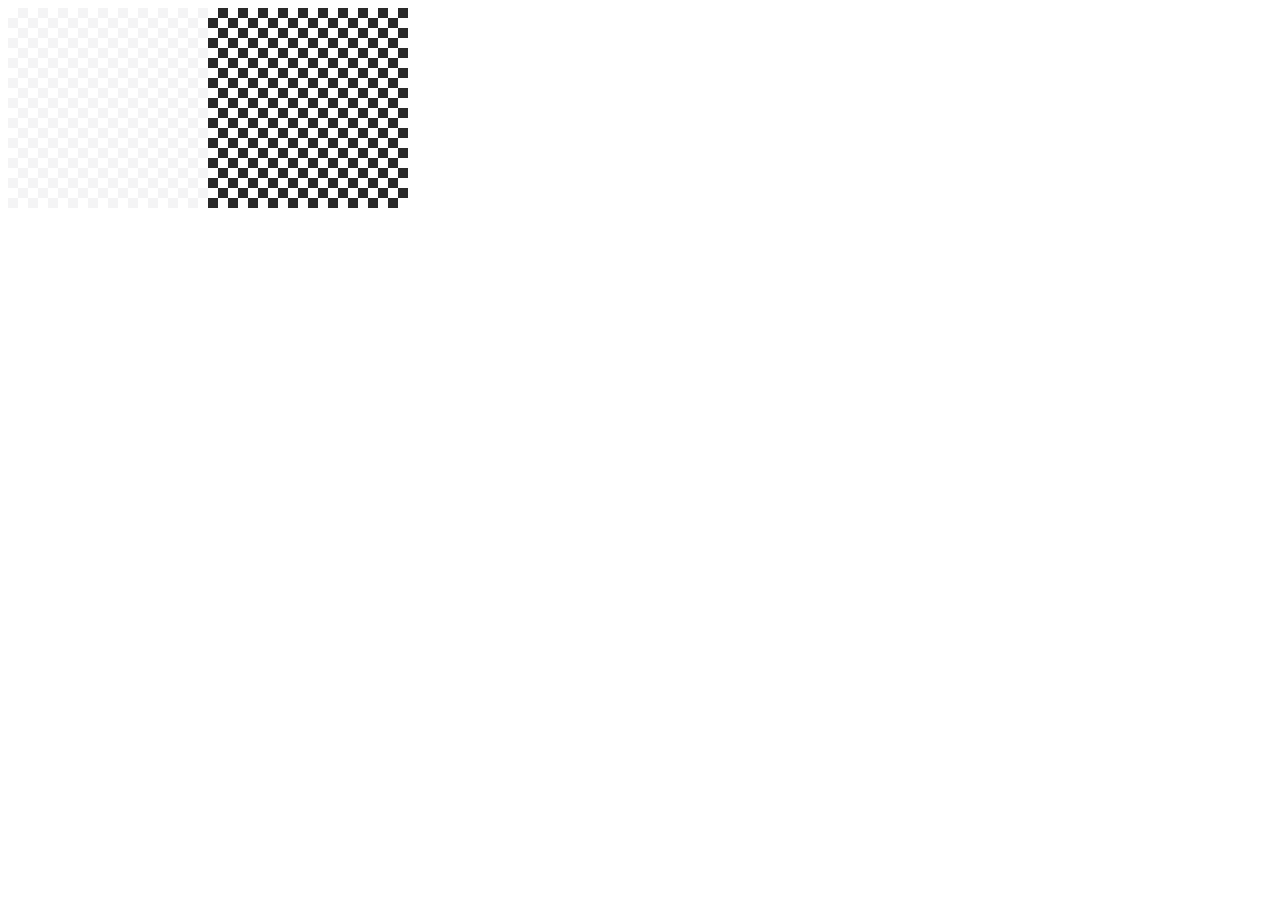
<file: background-transparent/index.html>
<!DOCTYPE html>
<html lang="en">
  <head>
    <meta charset="UTF-8" />
    <meta name="viewport" content="width=device-width, initial-scale=1.0" />
    <title>Document</title>
    <style>
      .container {
        display: flex;
      }
      .container > div {
        width: 200px;
        height: 200px;
      }
      .bg-transparent {
        background-image: linear-gradient(
            45deg,
            #f4f4f5 25%,
            rgba(255, 0, 0, 0) 25%
          ),
          linear-gradient(135deg, #f4f4f5 25%, rgba(0, 0, 0, 0) 25%),
          linear-gradient(45deg, rgba(0, 0, 0, 0) 75%, #f4f4f5 75%),
          linear-gradient(135deg, rgba(0, 0, 0, 0) 75%, #f4f4f5 75%);
        background-size: 20px 20px;
        background-position: 0px 0px, 10px 0px, 10px -10px, 0px 10px;
      }

      .dark.bg-transparent {
        background-image: linear-gradient(
            45deg,
            #292929 25%,
            rgba(255, 0, 0, 0) 25%
          ),
          linear-gradient(135deg, #292929 25%, rgba(0, 0, 0, 0) 25%),
          linear-gradient(45deg, rgba(0, 0, 0, 0) 75%, #292929 75%),
          linear-gradient(135deg, rgba(0, 0, 0, 0) 75%, #292929 75%);
      }
    </style>
  </head>
  <body>
    <div class="container">
      <div class="bg-transparent"></div>
      <div class="dark bg-transparent"></div>
    </div>
  </body>
</html>
</file>
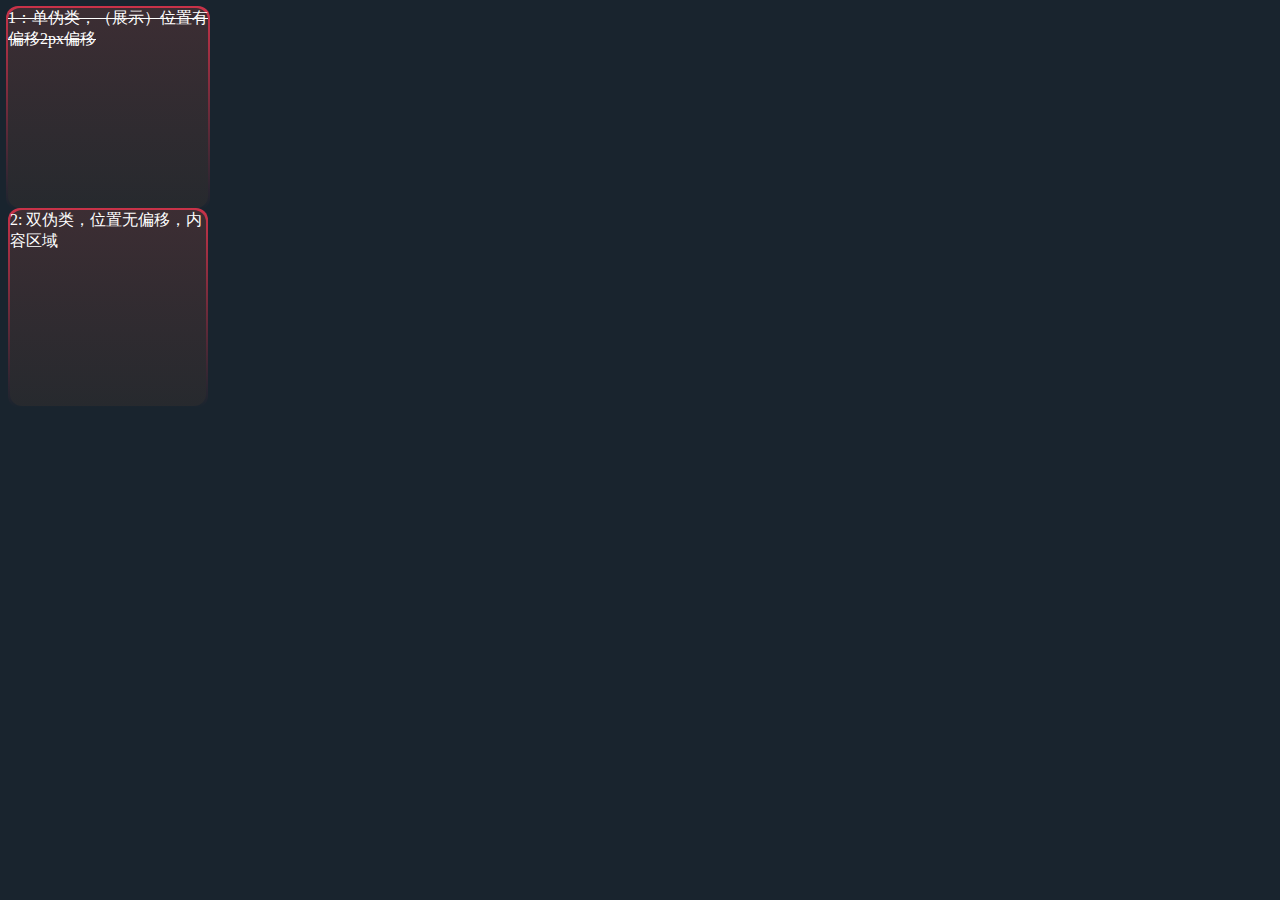
<file: border-gradient/index.html>
<!DOCTYPE html>
<html lang="en">
<head>
	<meta charset="UTF-8">
	<meta name="viewport" content="width=device-width, initial-scale=1.0">
	<title>边框渐变兼容方案</title>
  <link rel="stylesheet" href="index.css" >
</head>
<body>
	<div class="box">1：单伪类，（展示）位置有偏移2px偏移</div>
	<div class="box2">2: 双伪类，位置无偏移，内容区域</div>
</body>
</html>
</file>
<file: border-gradient/index.css>
body {
  background: #19242e;
  color: #fff;
}
 /* 方案1 */
.box {
  width: 200px;
  height: 200px;
  position: relative;
  background:linear-gradient(180deg, rgba(45, 45, 49, 0.9) 0%, rgba(40, 42, 46, 0.9) 100%);
  text-decoration: line-through;
}
.box:before {
  content: '';
  position: absolute;
  top: -2px;
  left: -2px;
  right: 0;
  bottom: 0;
  width: calc(100% + 4px);
  height: calc(100% + 4px);
  background: linear-gradient(180deg, rgba(245, 54, 79, 0.8) 0%, rgba(255, 97, 97, 0) 100%);
  z-index: -1;
}
.box,.box:before {
  border-radius: 12px;
}

/* 方案2	*/
.box2 {
  width: 200px;
  height: 200px;
  position: relative;
  padding: 2px;
  box-sizing: border-box;
}
.box2:before,.box2:after{
  content: '';
  position: absolute;
}
.box2:before {
  top: 0;
  left: 0;
  right: 0;
  bottom: 0;
  width: 100%;
  height: 100%;
  background: linear-gradient(180deg, rgba(245, 54, 79, 0.8) 0%, rgba(255, 97, 97, 0) 100%);
  z-index: -2;
}
.box2:after {
  width: calc(100% - 4px);
  height: calc(100% - 4px);
  top: 2px;
  left: 2px;
  background:linear-gradient(180deg, rgba(45, 45, 49, 0.9) 0%, rgba(40, 42, 46, 0.9) 100%);
  z-index: -1;
}
.box2,.box2:before,.box2:after{
  border-radius: 12px;
}
</file>
